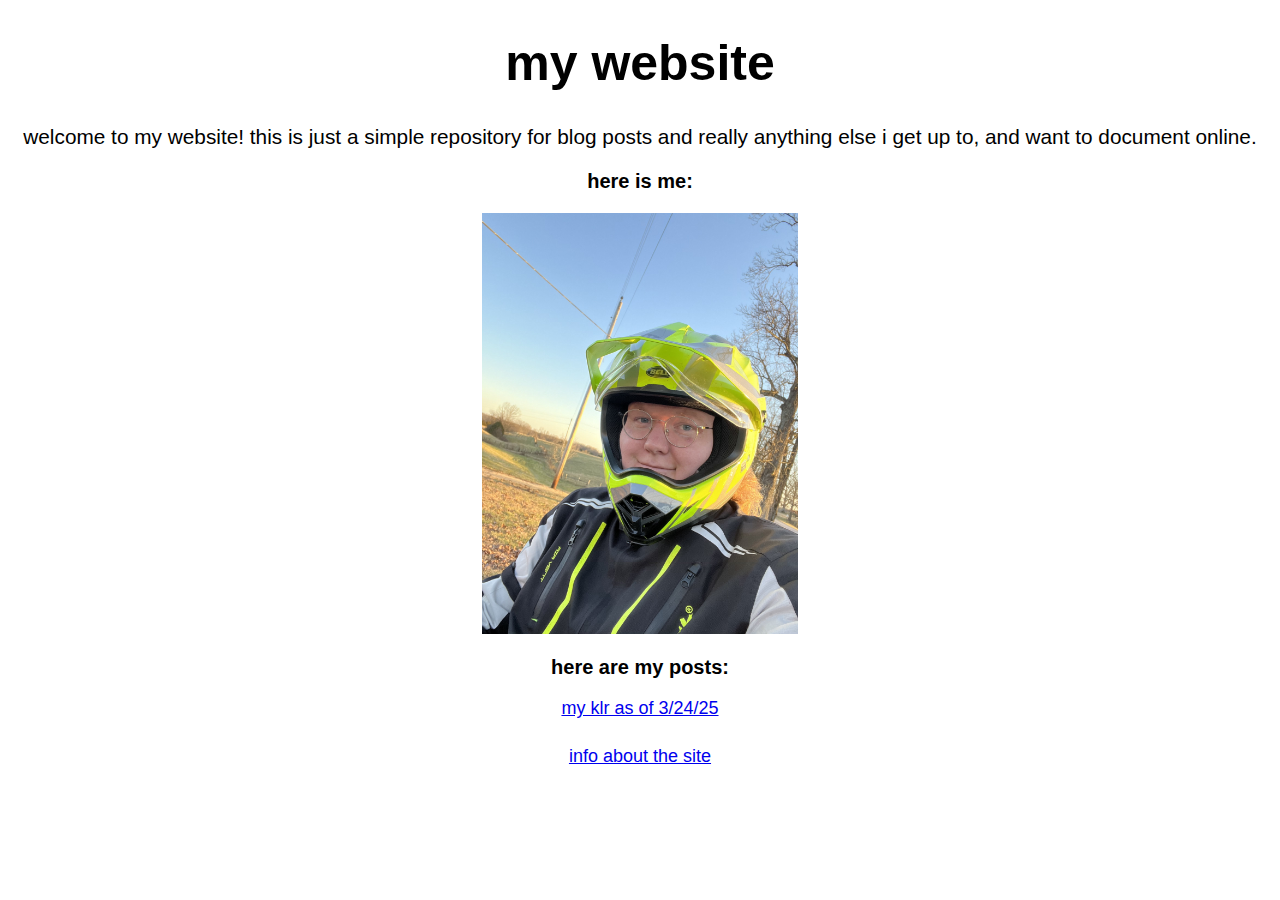
<file: index.html>
<!DOCTYPE html>
<html lang="en-US">
    <head>
        <title>Home Page</title>
        <link rel="stylesheet" href="style.css" />
        <meta name="viewport" content="width=device-width, initial-scale=1.0"/>
    </head>
    <body>
        <h1 style="font-size:50px;">My Website</h1>
        <p title="welcome"> Welcome to my website! This is just a simple repository for blog posts and really anything else I get up to, and want to document online. </p>
        <h3 style="font-size:20px;"> Here is Me:</h3>
        <picture>
            <source media="(min-width: 504px)" srcset="images/MeAged25.jpg">
                <img src="images/MeAged25.jpg" class="portrait">
        </picture>
        <h2 style="font-size:20px;"> Here Are my Posts:</h2>
        <a style="font-size:18px;" href="MyKLR.html"> My KLR as of 3/24/25</a>
        <br><br>
        <a style="font-size:18px;" href="InfoAboutTheSite.html"> Info About The Site</a>
    </body>
</html>
</file>
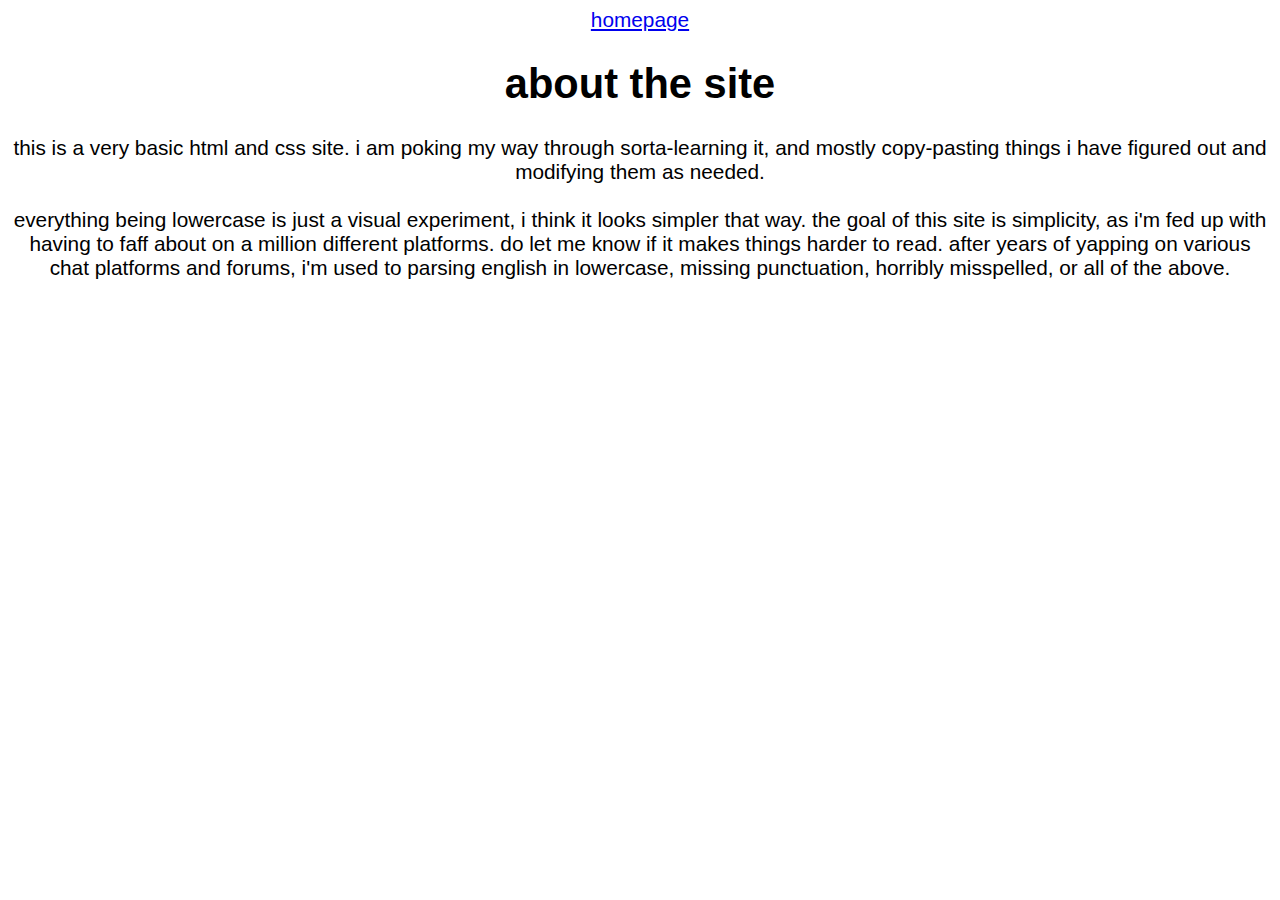
<file: InfoAboutTheSite.html>
<!DOCTYPE html>
<hmtl lang="en-US">
    <head> 
        <title>About The Site</title>
        <link rel="stylesheet" href="style.css" />
        <meta name="viewport" content="width=device-width, initial-scale=1.0"/>
    </head>
    <body>
        <a href="index.html">homepage</a>
        <h1> 
            About The Site
        </h1>
        <pre>
            This is a very basic HTML and CSS site. I am poking my way through sorta-learning it, and mostly copy-pasting things I have figured out and modifying them as needed. 

            Everything being lowercase is just a visual experiment, I think it looks simpler that way. The goal of this site is simplicity, as I'm fed up with having to faff about on a million different platforms. Do let me know if it makes things harder to read. After years of yapping on various chat platforms and forums, I'm used to parsing english in lowercase, missing punctuation, horribly misspelled, or all of the above.  
        </pre>
    </body>
</hmtl>
</file>
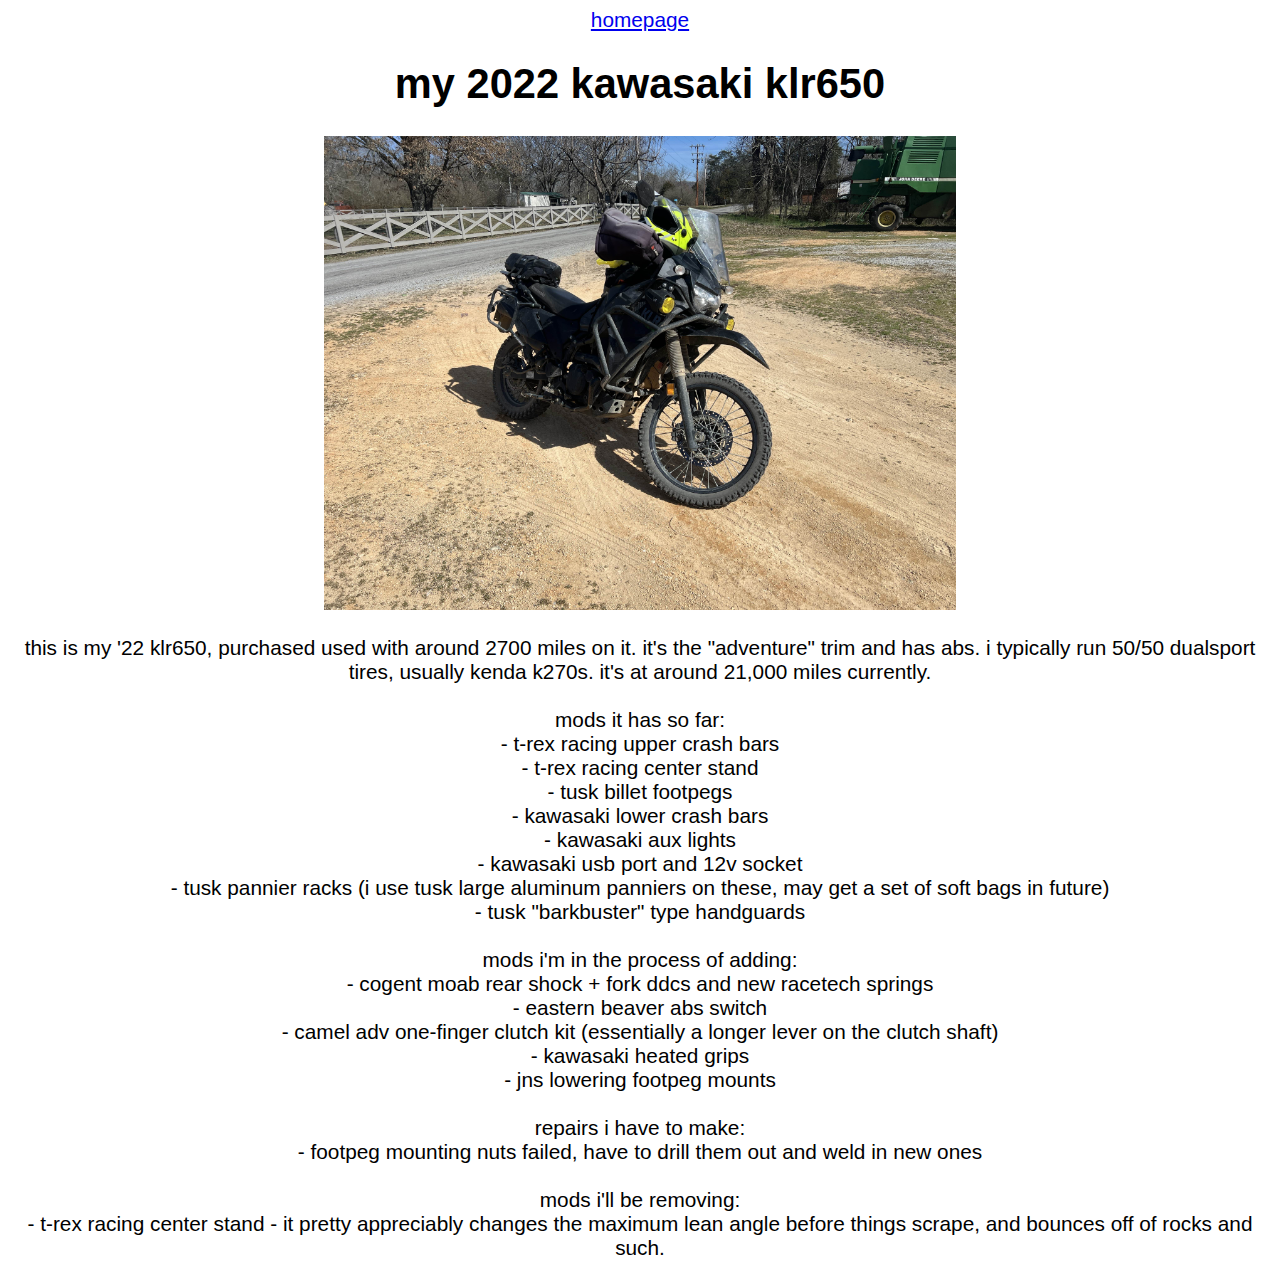
<file: MyKLR.html>
<!DOCTYPE html>
<hmtl lang="en-US">
    <head> 
        <title>My KLR</title>
        <link rel="stylesheet" href="style.css" />
    </head>
    <body>
        <a href="index.html">homepage</a>
        <h1> 
            My 2022 Kawasaki KLR650
        </h1>
        <picture>
            <source media="(min-width: 504px)" srcset="images/KLR650.jpg">
            <img src="images/KLR650.jpg" class="landscape">
        </picture>
        <pre>
            This is my '22 KLR650, purchased used with around 2700 miles on it. It's the "Adventure" trim and has ABS. I typically run 50/50 dualsport tires, usually Kenda K270s. It's at around 21,000 miles currently.

            Mods it has so far:
            - T-Rex Racing Upper crash bars
            - T-Rex Racing center stand
            - Tusk Billet footpegs
            - Kawasaki lower crash bars
            - Kawasaki aux lights
            - Kawasaki USB port and 12v socket
            - Tusk Pannier racks (I use Tusk large aluminum panniers on these, may get a set of soft bags in future)
            - Tusk "barkbuster" type handguards

            Mods I'm in the process of adding:
            - Cogent Moab rear shock + Fork DDCs and new Racetech springs
            - Eastern Beaver ABS switch
            - Camel ADV one-finger clutch kit (essentially a longer lever on the clutch shaft)
            - Kawasaki heated grips
            - JNS lowering footpeg mounts

            Repairs I have to make: 
            - footpeg mounting nuts failed, have to drill them out and weld in new ones

            Mods I'll be removing:
            - T-Rex Racing center stand - it pretty appreciably changes the maximum lean angle before things scrape, and bounces off of rocks and such. 
        </pre>
    </body>
</hmtl>
</file>
<file: style.css>
.landscape {
    width: 50%;
}

.portrait{
    width: 25%;
}

body {
    font-family: 'Helvetica Neue', Arial, Helvetica, sans-serif;
    font-size: 1.3rem;
    text-align: center;
    text-transform: lowercase;
}

pre {
    font-family: 'Helvetica Neue', Arial, Helvetica, sans-serif;
    font-size: 1.3rem;
    text-align: center;
    white-space: pre-line;
    text-transform: lowercase;
}
</file>
